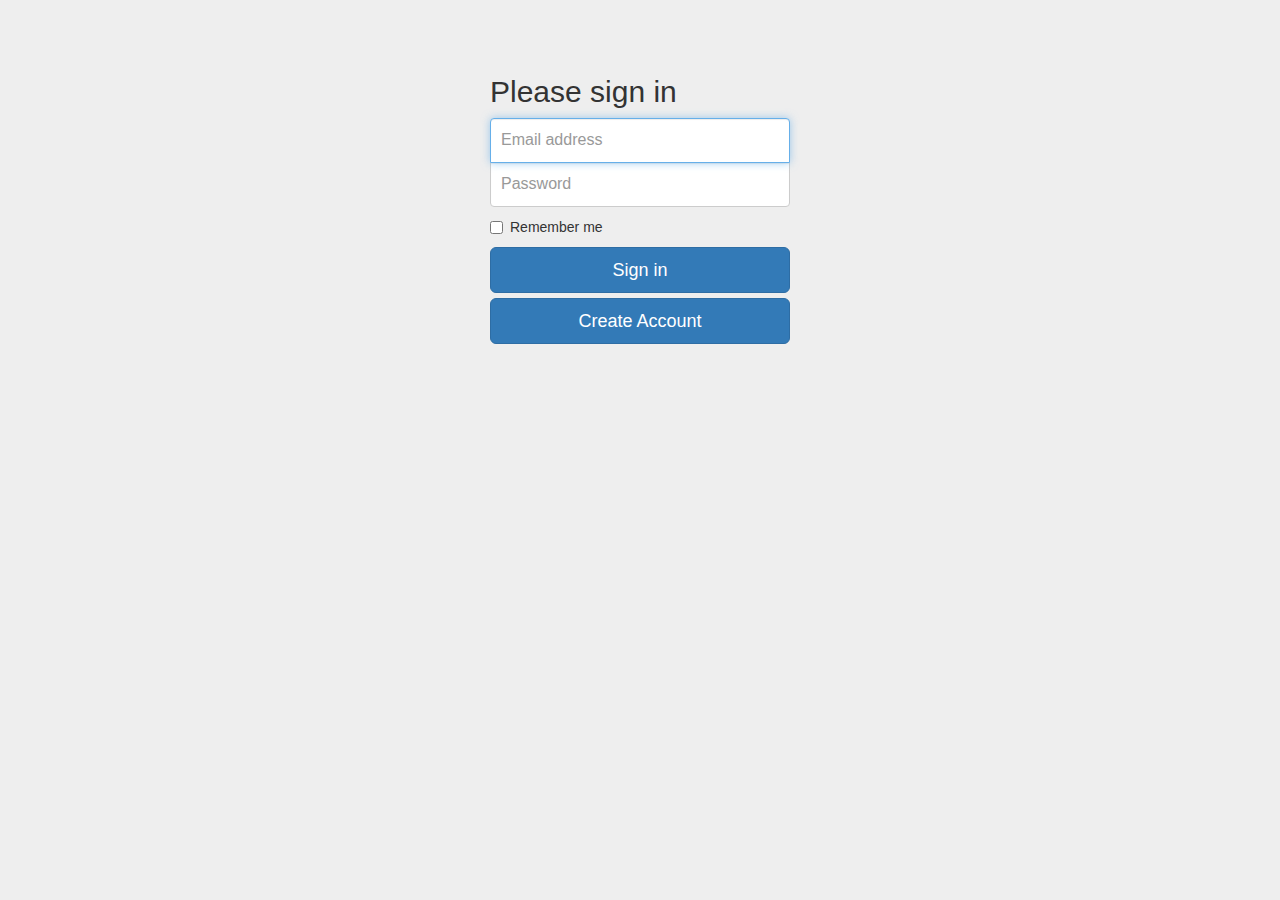
<file: index.html>
<!DOCTYPE html>
<head>
    <title>Login Page</title>
    <link rel="stylesheet" href="https://maxcdn.bootstrapcdn.com/bootstrap/3.3.2/css/bootstrap.min.css">
    <link href="signin.css" rel="stylesheet">

</head>
<body>
    <div class="container">

      <form class="form-signin">
        <h2 class="form-signin-heading">Please sign in</h2>
        <label for="inputEmail" class="sr-only">User Name</label>
        <input type="email" id="inputEmail" class="form-control" placeholder="Email address" required autofocus>
        <label for="inputPassword" class="sr-only">Password</label>
        <input type="password" id="inputPassword" class="form-control" placeholder="Password" required>
        <div class="checkbox">
          <label>
            <input type="checkbox" value="remember-me"> Remember me
          </label>
        </div>
        <button class="btn btn-lg btn-primary btn-block" type="submit">Sign in</button>
          
          
        <a href="register.html" class="btn btn-lg btn-primary btn-block">Create Account</a>
      </form>

    </div> <!-- /container -->

  </body>



</body>
</file>
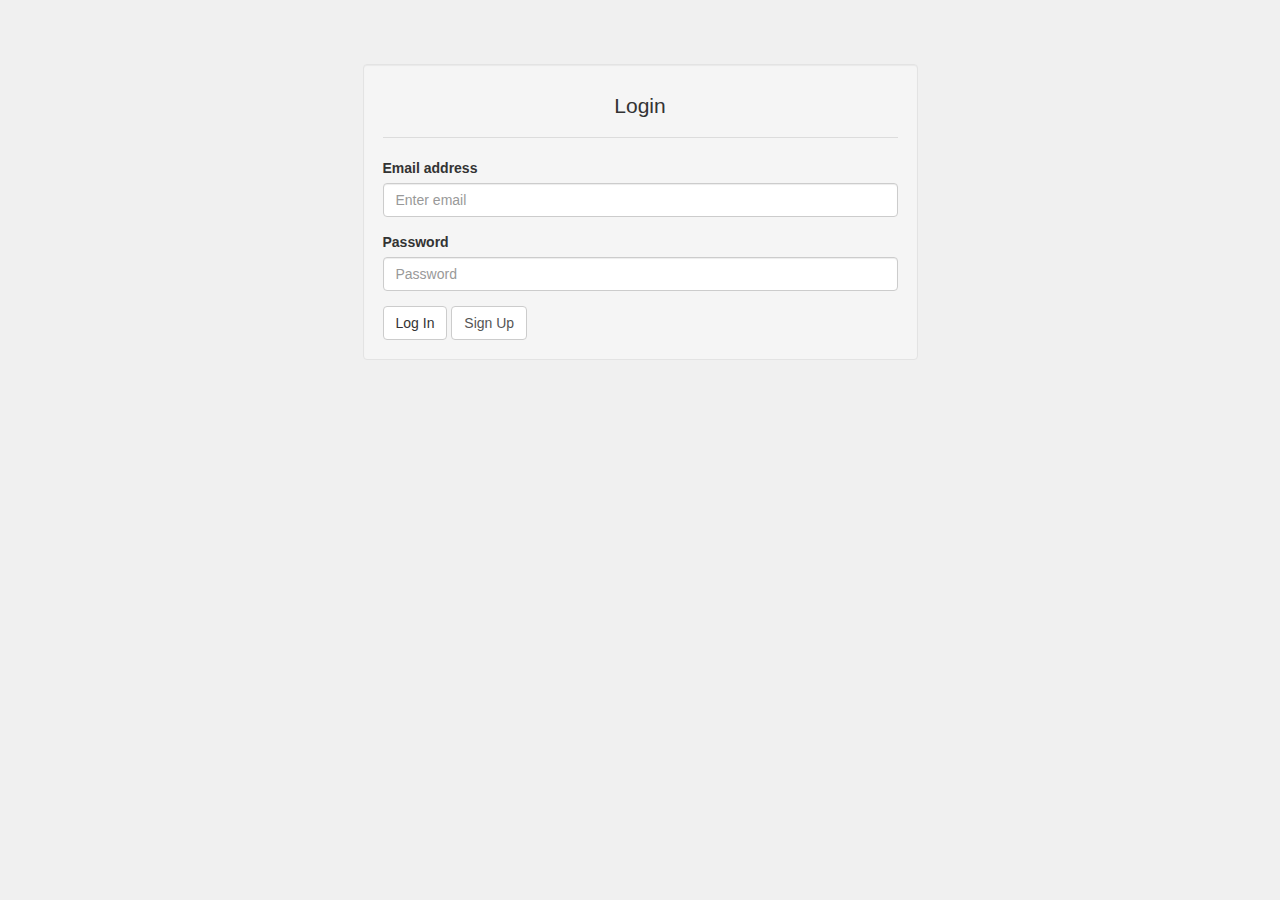
<file: Login/index.html>
<!DOCTYPE html>
<html lang="en">
  <head>
    <meta charset="utf-8">
    <meta http-equiv="X-UA-Compatible" content="IE=edge">
    <meta name="viewport" content="width=device-width, initial-scale=1">
    <title>Login Form</title>

    <!-- Bootstrap -->
    <link href="css/bootstrap.min.css" rel="stylesheet">
    <link href="css/style.css" rel="stylesheet">

    <!-- HTML5 shim and Respond.js for IE8 support of HTML5 elements and media queries -->
    <!-- WARNING: Respond.js doesn't work if you view the page via file:// -->
    <!--[if lt IE 9]>
<script src="https://oss.maxcdn.com/html5shiv/3.7.2/html5shiv.min.js"></script>
<script src="https://oss.maxcdn.com/respond/1.4.2/respond.min.js"></script>
<![endif]-->
  </head>
  <body>

    <div class="container">
      <div class="row">
        <div class="col-md-3"></div>
        <div class="col-md-6">
          <div class="well">
            <h3>Login</h3>
            <form>
              <div class="form-group">
                <label for="exampleInputEmail1">Email address</label>
                <input type="email" class="form-control" id="exampleInputEmail1" placeholder="Enter email">
              </div>
              <div class="form-group">
                <label for="exampleInputPassword1">Password</label>
                <input type="password" class="form-control" id="exampleInputPassword1" placeholder="Password">
              </div>

              <button type="submit" class="btn btn-default">Log In</button>
              <button type="submit" class="btn btn-default"><a href="signup.html">Sign Up</a></button
            </form>
          </div>
        </div>
        <div class="col-md-3"></div>
      </div>
    </div>

    <!-- jQuery (necessary for Bootstrap's JavaScript plugins) -->
    <script src="https://ajax.googleapis.com/ajax/libs/jquery/1.11.2/jquery.min.js"></script>
    <!-- Include all compiled plugins (below), or include individual files as needed -->
    <script src="js/bootstrap.min.js"></script>
  </body>
</html>
</file>
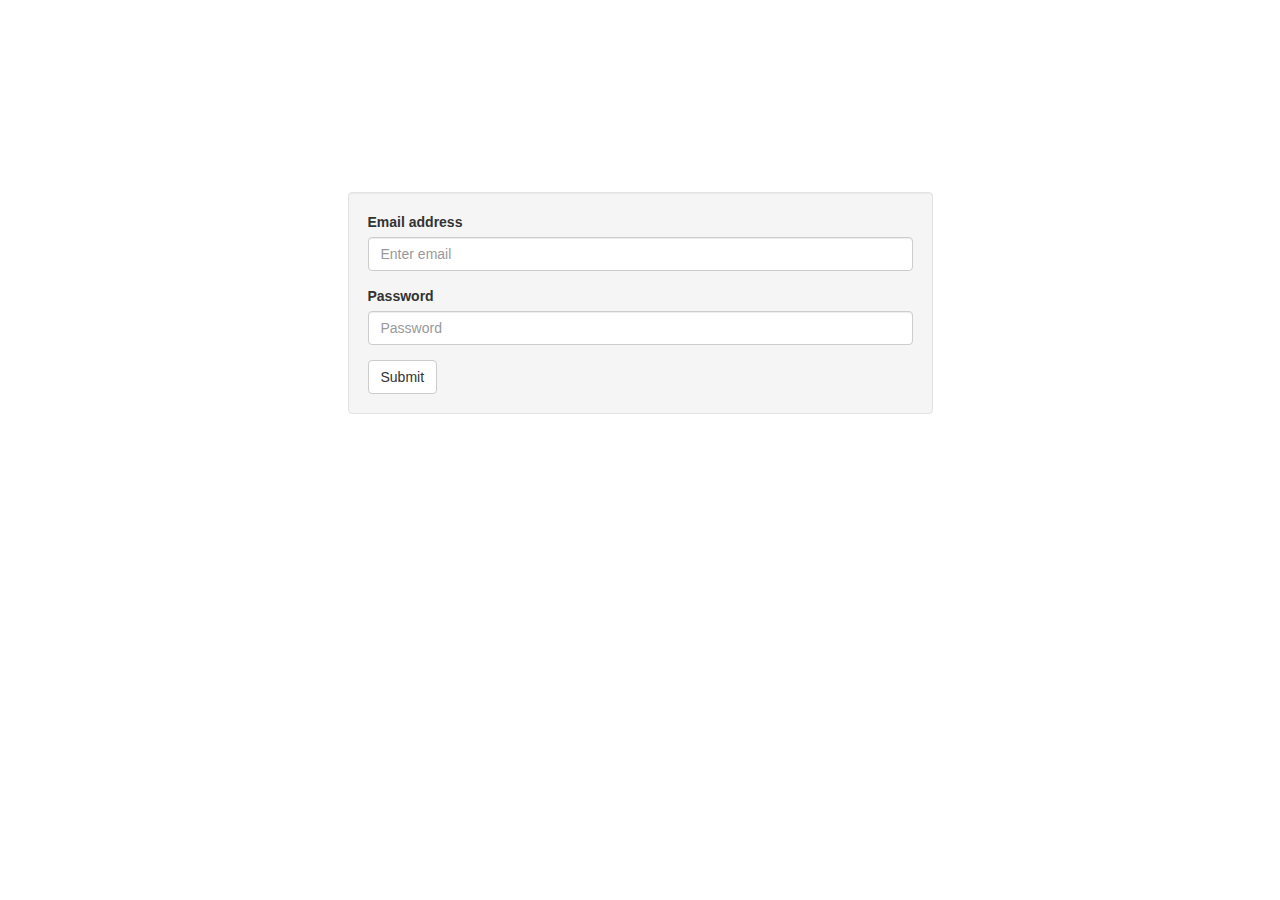
<file: MJProj01/index.html>
<!DOCTYPE html>
<html lang="en">
  <head>
    <meta charset="utf-8">
    <meta http-equiv="X-UA-Compatible" content="IE=edge">
    <meta name="viewport" content="width=device-width, initial-scale=1">
    <title>MJ's Login Template</title>

    <!-- Bootstrap -->
    <link href="css/bootstrap.min.css" rel="stylesheet">
    <link href="css/style.css" rel="stylesheet">


    <!-- HTML5 shim and Respond.js for IE8 support of HTML5 elements and media queries -->
    <!-- WARNING: Respond.js doesn't work if you view the page via file:// -->
    <!--[if lt IE 9]>
      <script src="https://oss.maxcdn.com/html5shiv/3.7.2/html5shiv.min.js"></script>
      <script src="https://oss.maxcdn.com/respond/1.4.2/respond.min.js"></script>
    <![endif]-->
  </head>
  <body>

  <div class="container"> 
    <div class ="row">
      <div class = "col-md-3"></div>
      <div class = "col-md-6 well">
        <form>
          <div class="form-group">
            <label for="exampleInputEmail1">Email address</label>
            <input type="email" class="form-control" id="exampleInputEmail1" placeholder="Enter email">
          </div>
          <div class="form-group">
            <label for="exampleInputPassword1">Password</label>
            <input type="password" class="form-control" id="exampleInputPassword1" placeholder="Password">
          </div>
 
          <button type="submit" class="btn btn-default">Submit</button>
        </form>
      </div>
      <div class = "col-md-3"></div>
    </div>
  </div>

    <!-- jQuery (necessary for Bootstrap's JavaScript plugins) -->
    <script src="https://ajax.googleapis.com/ajax/libs/jquery/1.11.2/jquery.min.js"></script>
    <!-- Include all compiled plugins (below), or include individual files as needed -->
    <script src="js/bootstrap.min.js"></script>
  </body>
</html>
</file>
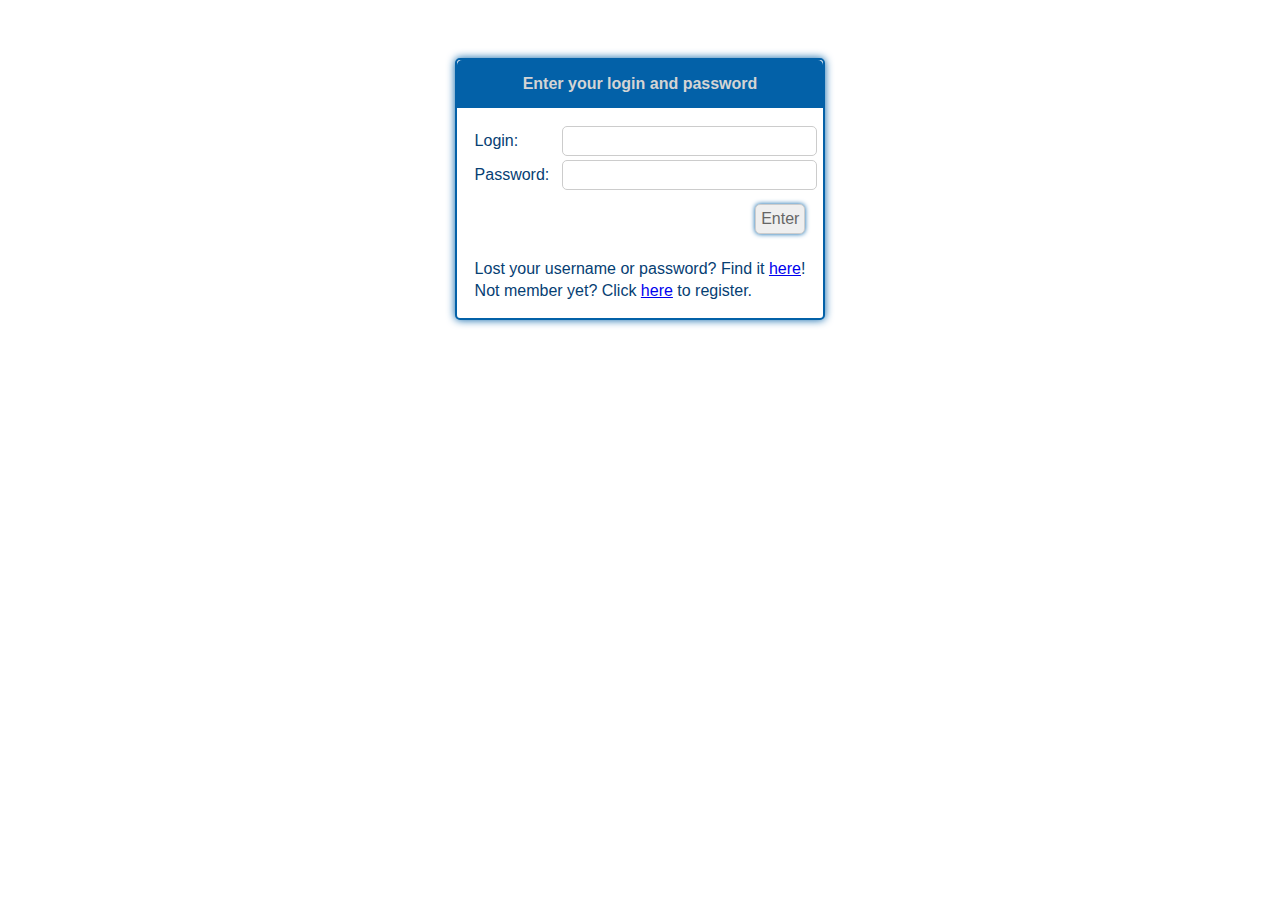
<file: loginscreen.html>
<!DOCTYPE html>
<html>
<head lang="en">
    <meta charset="UTF-8">
    <title></title>
</head>
<body>
<div style="text-align: center;">
    <div style="box-sizing: border-box; display: inline-block; width: auto; max-width: 480px; background-color: #FFFFFF; border: 2px solid #0361A8; border-radius: 5px; box-shadow: 0px 0px 8px #0361A8; margin: 50px auto auto;">
        <div style="background: #0361A8; border-radius: 5px 5px 0px 0px; padding: 15px;"><span style="font-family: verdana,arial; color: #D4D4D4; font-size: 1.00em; font-weight:bold;">Enter your login and password</span></div>
        <div style="background: ; padding: 15px">
            <style type="text/css" scoped>
                td { text-align:left; font-family: verdana,arial; color: #064073; font-size: 1.00em; }
                input { border: 1px solid #CCCCCC; border-radius: 5px; color: #666666; display: inline-block; font-size: 1.00em;  padding: 5px; width: 100%; }
                input[type="button"], input[type="reset"], input[type="submit"] { height: auto; width: auto; cursor: pointer; box-shadow: 0px 0px 5px #0361A8; float: right; text-align:right; margin-top: 10px; margin-left:7px;}
                table.center { margin-left:auto; margin-right:auto; }
                .error { font-family: verdana,arial; color: #D41313; font-size: 1.00em; }
            </style>
            <form method="post" action="loginscreen.html" name="aform" target="_top">
                <input type="hidden" name="action" value="login">
                <input type="hidden" name="hide" value="">
                <table class='center'>
                    <tr><td>Login:</td><td><input type="text" name="login"></td></tr>
                    <tr><td>Password:</td><td><input type="password" name="password"></td></tr>
                    <tr><td>&nbsp;</td><td><input type="submit" value="Enter"></td></tr>
                    <tr><td colspan=2>&nbsp;</td></tr>
                    <tr><td colspan=2>Lost your username or password? Find it <a href="lostpwd.html">here</a>!</td></tr>
                    <tr><td colspan=2>Not member yet? Click <a href="registration.html">here</a> to register.</td></tr>
                </table>
            </form>
        </div></div></div>
</body>
</html>
</file>
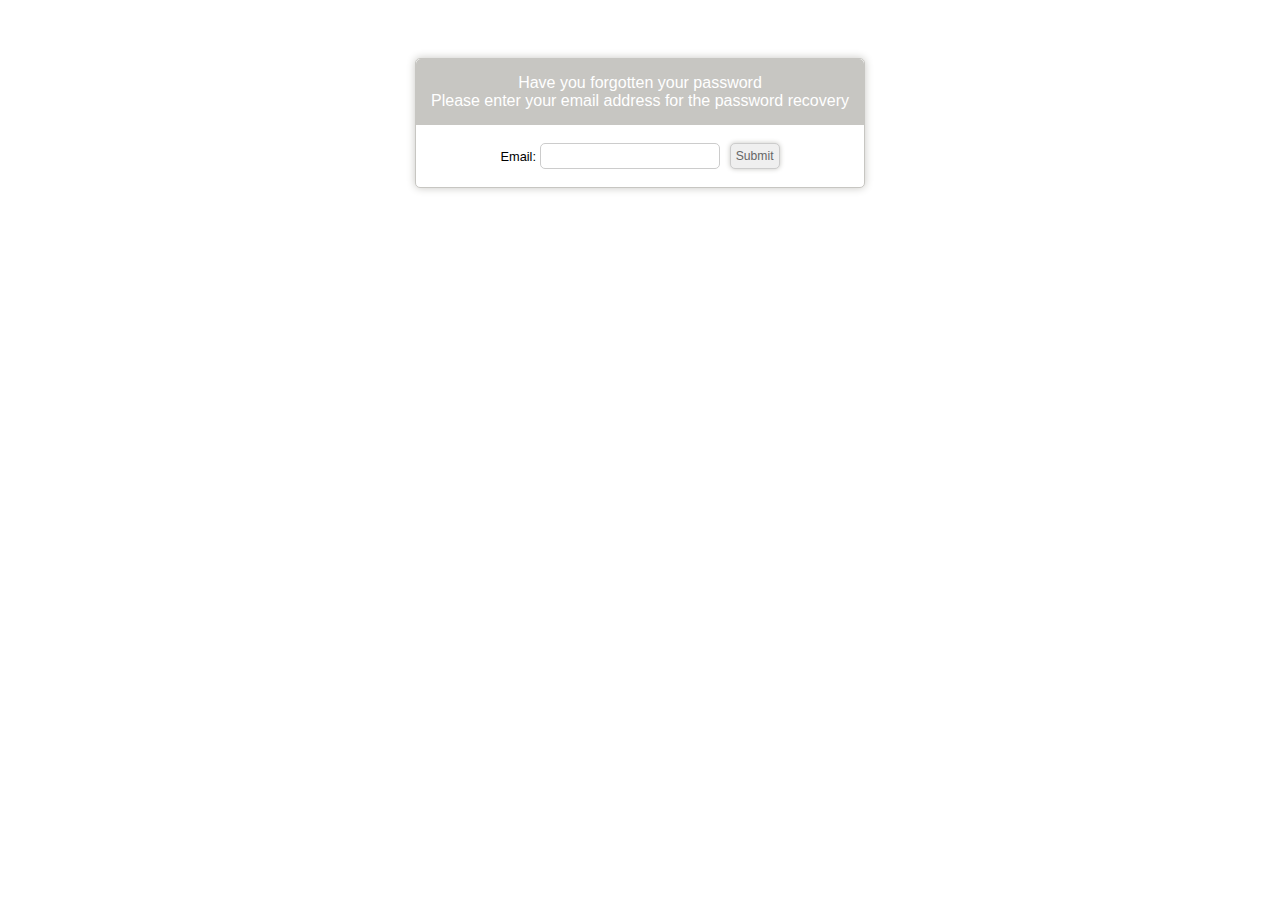
<file: lostpwd.html>
<!DOCTYPE html>
<html>
<head lang="en">
    <meta charset="UTF-8">
    <title>Please enter your email address for the password recovery</title>
    <style type="text/css">
        body,td { font-family: verdana,arial; color: black; font-size: ; font-weight: normal; font-style: normal; }
        body { text-align:center; background-color: transparent; background-repeat: no-repeat;  }
    </style>
</head>
<body>
<!-- 124859 -->

<div style="text-align: center;">
    <div style="box-sizing: border-box; display: inline-block; width: auto; max-width: 480px; background-color: #FFFFFF; border: 1px solid #C7C6C2; border-radius: 5px; box-shadow: 0px 0px 8px #C7C6C2; margin: 50px auto auto;">
        <div style="background: #C7C6C2; border-radius: 5px 5px 0px 0px; padding: 15px;"><span style="font-family: verdana,arial; color: #FFFFFF; font-size: 1.00em; ">Have you forgotten your password<br>Please enter your email address for the password recovery</span></div>
        <div style="background: ; padding: 15px">
            <style type="text/css" scoped>
                td { text-align:left; font-family: verdana,arial; color: black; font-size: 0.80em; }
                input { border: 1px solid #CCCCCC; border-radius: 5px; color: #666666; display: inline-block; font-size: 0.95em;  padding: 5px; width: 100%; }
                input[type="button"], input[type="reset"], input[type="submit"] { height: auto; width: auto; cursor: pointer; box-shadow: 0px 0px 5px #C7C6C2; float: right; text-align:right; margin-top: 10px; margin-left:7px;}
                table.center { margin-left:auto; margin-right:auto; }
                .error { font-family: verdana,arial; color: #FF0000; font-size: 0.80em; }
            </style>
            <form method="post" action="loginscreen.html" name="aform">
                <input type="hidden" name="action" value="lost2">
                <input type="hidden" name="user" value="userproject">
                <table id='ap_table_lost' class='center'><tr>
                    <td>Email:</td><td><input type="text" name="email"></td><td>&nbsp;&nbsp;&nbsp;<input type="submit" value="Submit" style="margin-top: 0px;"></td>
                </tr></table>
            </form>
        </div></div></div></body>
</html>
</file>
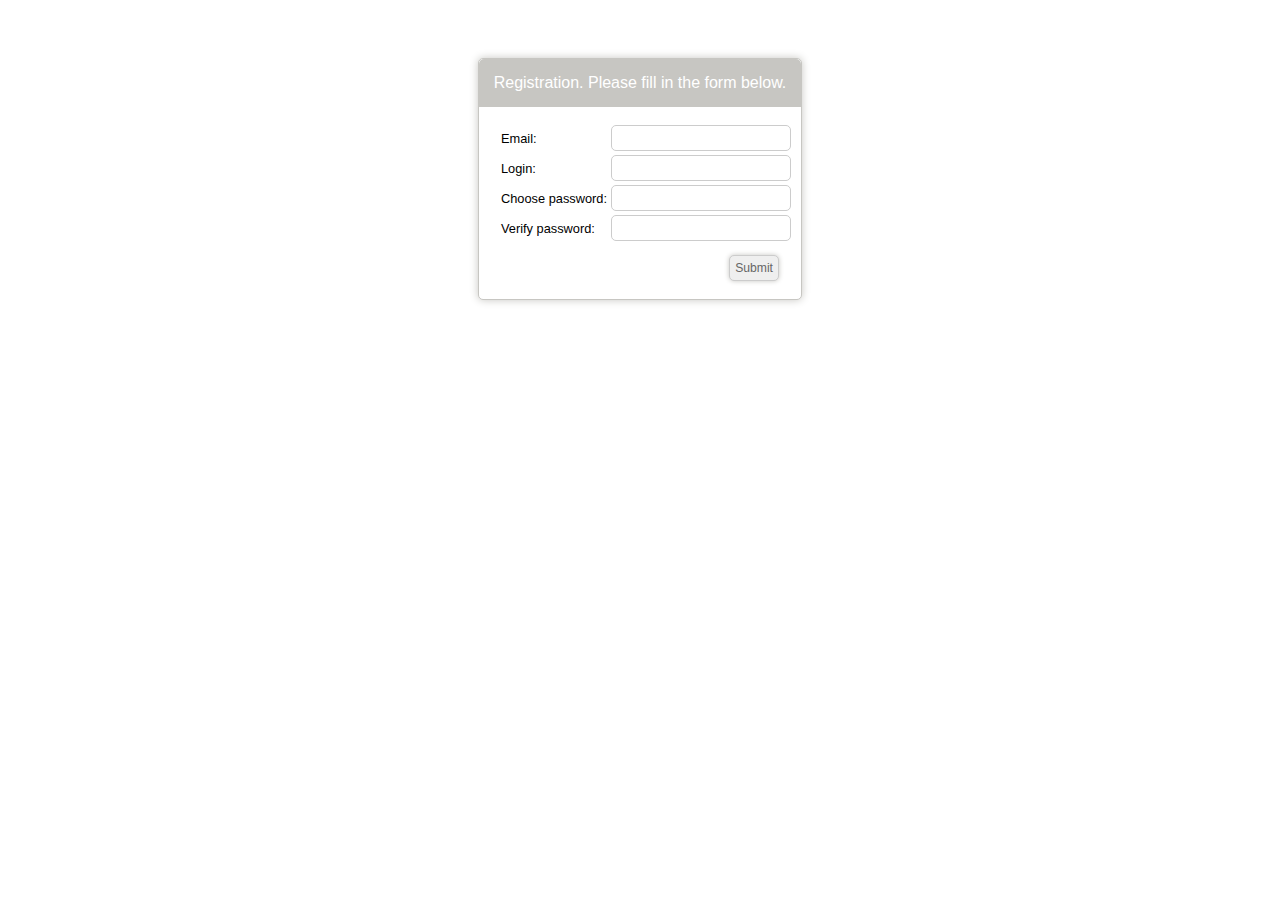
<file: registration.html>
<!DOCTYPE html>
<html>
<head lang="en">
    <meta charset="UTF-8">
    <title>Registration. Please fill in the form below.</title>
    <style type="text/css">
        body,td { font-family: verdana,arial; color: black; font-size: ; font-weight: normal; font-style: normal; }
        body { text-align:center; background-color: transparent; background-repeat: no-repeat;  }
    </style>
</head>
<body>
<!-- 124547 -->

<div style="text-align: center;">
    <div style="box-sizing: border-box; display: inline-block; width: auto; max-width: 480px; background-color: #FFFFFF; border: 1px solid #C7C6C2; border-radius: 5px; box-shadow: 0px 0px 8px #C7C6C2; margin: 50px auto auto;">
        <div style="background: #C7C6C2; border-radius: 5px 5px 0px 0px; padding: 15px;"><span style="font-family: verdana,arial; color: #FFFFFF; font-size: 1.00em; ">Registration. Please fill in the form below.</span></div>
        <div style="background: ; padding: 15px">
            <style type="text/css" scoped>
                td { text-align:left; font-family: verdana,arial; color: black; font-size: 0.80em; }
                input { border: 1px solid #CCCCCC; border-radius: 5px; color: #666666; display: inline-block; font-size: 0.95em;  padding: 5px; width: 100%; }
                input[type="button"], input[type="reset"], input[type="submit"] { height: auto; width: auto; cursor: pointer; box-shadow: 0px 0px 5px #C7C6C2; float: right; text-align:right; margin-top: 10px; margin-left:7px;}
                table.center { margin-left:auto; margin-right:auto; }
                .error { font-family: verdana,arial; color: #FF0000; font-size: 0.80em; }
            </style>
            <form method="post" action="http://www.authpro.com/auth/userproject/" name="aform">
                <input type="hidden" name="action" value="reg2">
                <input type="hidden" name="user" value="userproject">
                <center><table>
                    <tr><td>Email:</td>
                        <td><input type="text" name="_email"></td></tr>
                    <tr><td>Login:</td>
                        <td><input type="text" name="_login"></td></tr>
                    <tr><td>Choose password:</td>
                        <td><input type="password" name="_password"></td></tr>
                    <tr><td>Verify password:</td>
                        <td><input type="password" name="_password2"></td></tr>
                    <tr><td></td>
                        <td><input type="submit" value="Submit"></td></tr>
                </table></center>
            </form>
        </div></div></div></body>
</html>
</file>
<file: signin.css>
body {
  padding-top: 40px;
  padding-bottom: 40px;
  background-color: #eee;
}

.form-signin {
  max-width: 330px;
  padding: 15px;
  margin: 0 auto;
}
.form-signin .form-signin-heading,
.form-signin .checkbox {
  margin-bottom: 10px;
}
.form-signin .checkbox {
  font-weight: normal;
}
.form-signin .form-control {
  position: relative;
  height: auto;
  -webkit-box-sizing: border-box;
     -moz-box-sizing: border-box;
          box-sizing: border-box;
  padding: 10px;
  font-size: 16px;
}
.form-signin .form-control:focus {
  z-index: 2;
}
.form-signin input[type="email"] {
  margin-bottom: -1px;
  border-bottom-right-radius: 0;
  border-bottom-left-radius: 0;
}
.form-signin input[type="password"] {
  margin-bottom: 10px;
  border-top-left-radius: 0;
  border-top-right-radius: 0;
}
</file>
<file: Login/css/style.css>
body {
  background: #f0f0f0;
  padding-top: 5%;
}

h3 {
  text-align: center;
  padding-bottom: 20px;
  margin-bottom: 20px;
  margin-top: 10px;
  border-bottom: 1px solid rgba(0,0,0,.1);
  font-size: 1.5em;
}

a {
  text-decoration: none;
  color: #555;
}
</file>
<file: MJProj01/css/style.css>
body{
	padding-top: 15%;
}
</file>
